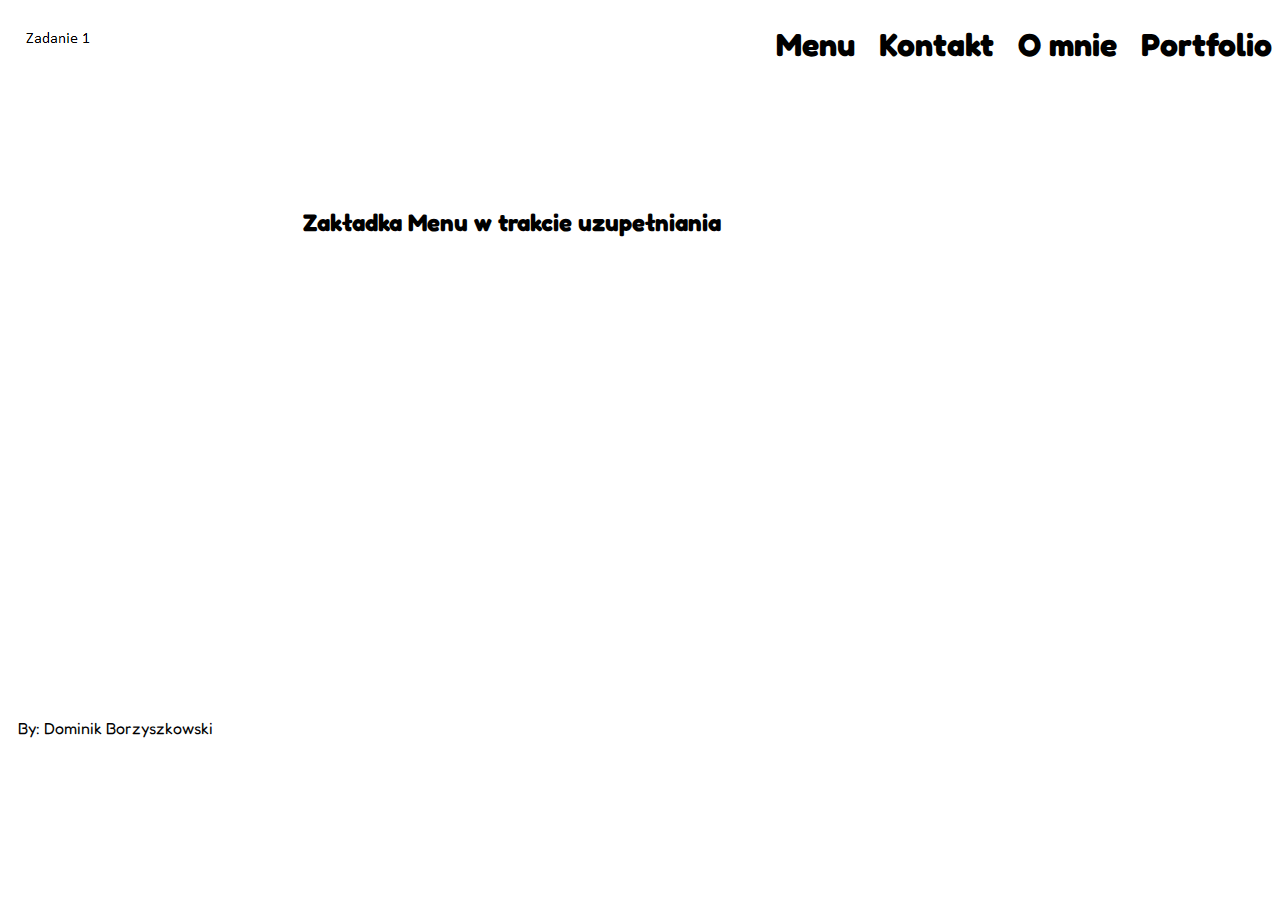
<file: zadanie1/index.html>
<!DOCTYPE html>
<html>
    <head>
        <link rel="stylesheet" href="style.css">
        <title>Menu</title>
        <link rel="preconnect" href="https://fonts.googleapis.com">
        <link rel="preconnect" href="https://fonts.gstatic.com" crossorigin>
        <link href="https://fonts.googleapis.com/css2?family=Fredoka:wght@300&display=swap" rel="stylesheet">
    </head>
    <body style="background-color: white;">
        <div id="logo">
            <img src="img/logo.png">
        </div>
        <div id="header">
            <div id="zakladki">
                <ul>
                    <li><h1><a href="index.html">Menu</a></h1></li>
                    <li id="wypelniacz"><h1>J</h1></li>
                    <li><h1><a href="kontakt.html">Kontakt</a></h1></li>
                    <li id="wypelniacz"><h1>J</h1></li>
                    <li><h1><a href="omnie.html">O mnie</a></h1></li>
                    <li id="wypelniacz"><h1>J</h1></li>
                    <li><h1><a href="portfolio.html">Portfolio</a></h1></li>
                </ul>
            </div>

        </div>
        <div id="main">
            <div id="omnie">
                <h2>Zakładka Menu w trakcie uzupełniania</h2>
            </div>
        </div>
        <div id="footer">
            <div id="author">
                <a>By: Dominik Borzyszkowski</a>
            </div>
        </div>
    </body> 
</html>
</file>
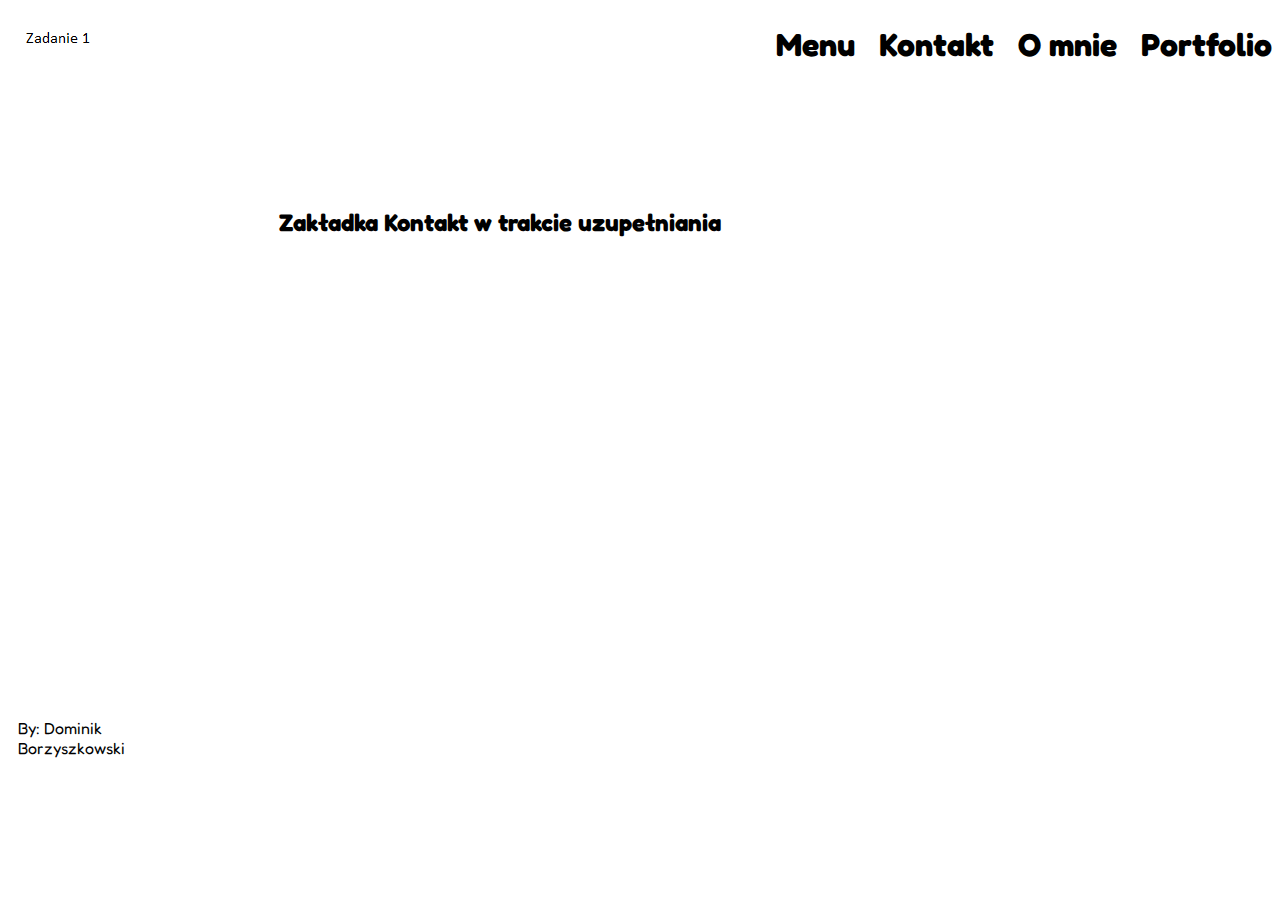
<file: zadanie1/kontakt.html>
<!DOCTYPE html>
<html>
    <head>
        <link rel="stylesheet" href="style.css">
        <title>Kontakt</title>
        <link rel="preconnect" href="https://fonts.googleapis.com">
        <link rel="preconnect" href="https://fonts.gstatic.com" crossorigin>
        <link href="https://fonts.googleapis.com/css2?family=Fredoka:wght@300&display=swap" rel="stylesheet">
    </head>
    <body style="background-color: white;">
        <div id="logo">
            <img src="img/logo.png">
        </div>
        <div id="header">
            <div id="zakladki">
                <ul>
                    <li><h1><a href="index.html">Menu</a></h1></li>
                    <li id="wypelniacz"><h1>J</h1></li>
                    <li><h1><a href="kontakt.html">Kontakt</a></h1></li>
                    <li id="wypelniacz"><h1>J</h1></li>
                    <li><h1><a href="omnie.html">O mnie</a></h1></li>
                    <li id="wypelniacz"><h1>J</h1></li>
                    <li><h1><a href="portfolio.html">Portfolio</a></h1></li>
                </ul>
            </div>

        </div>
        <div id="main">
            <div id="omnie">
                <h2>Zakładka Kontakt w trakcie uzupełniania</h2>
            </div>
        </div>
        <div id="footer">
            <div id="author">
                <a>By: Dominik Borzyszkowski</a>
            </div>
        </div>
    </body> 
</html>
</file>
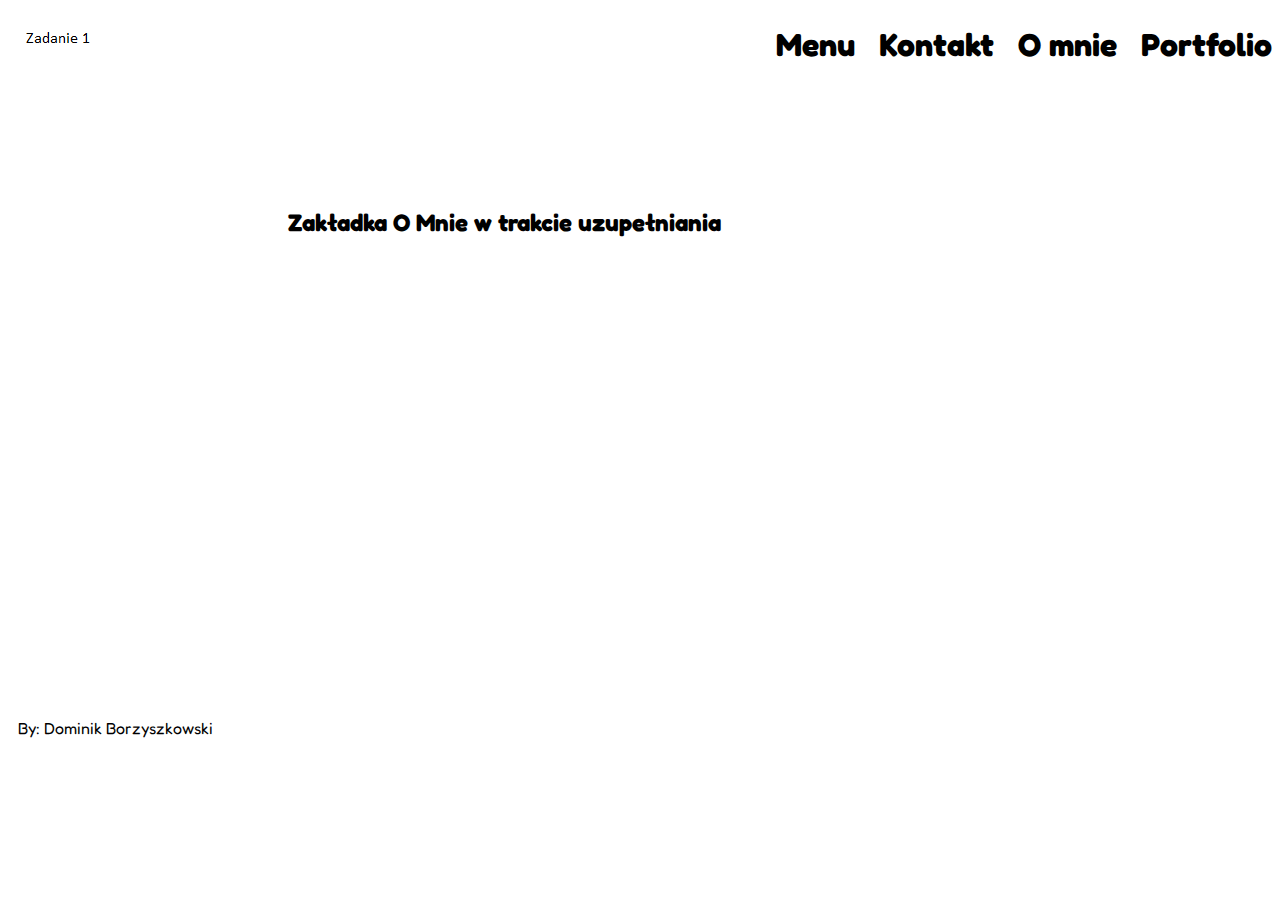
<file: zadanie1/omnie.html>
<!DOCTYPE html>
<html>
    <head>
        <link rel="stylesheet" href="style.css">
        <title>O mnie</title>
        <link rel="preconnect" href="https://fonts.googleapis.com">
        <link rel="preconnect" href="https://fonts.gstatic.com" crossorigin>
        <link href="https://fonts.googleapis.com/css2?family=Fredoka:wght@300&display=swap" rel="stylesheet">
    </head>
    <body style="background-color: white;">
        <div id="logo">
            <img src="img/logo.png">
        </div>
        <div id="header">
            <div id="zakladki">
                <ul>
                    <li><h1><a href="index.html">Menu</a></h1></li>
                    <li id="wypelniacz"><h1>J</h1></li>
                    <li><h1><a href="kontakt.html">Kontakt</a></h1></li>
                    <li id="wypelniacz"><h1>J</h1></li>
                    <li><h1><a href="omnie.html">O mnie</a></h1></li>
                    <li id="wypelniacz"><h1>J</h1></li>
                    <li><h1><a href="portfolio.html">Portfolio</a></h1></li>
                </ul>
            </div>

        </div>
        <div id="main">
            <div id="omnie">
                <h2>Zakładka O Mnie w trakcie uzupełniania</h2>
            </div>
        </div>
        <div id="footer">
            <div id="author">
                <a>By: Dominik Borzyszkowski</a>
            </div>
        </div>
    </body> 
</html>
</file>
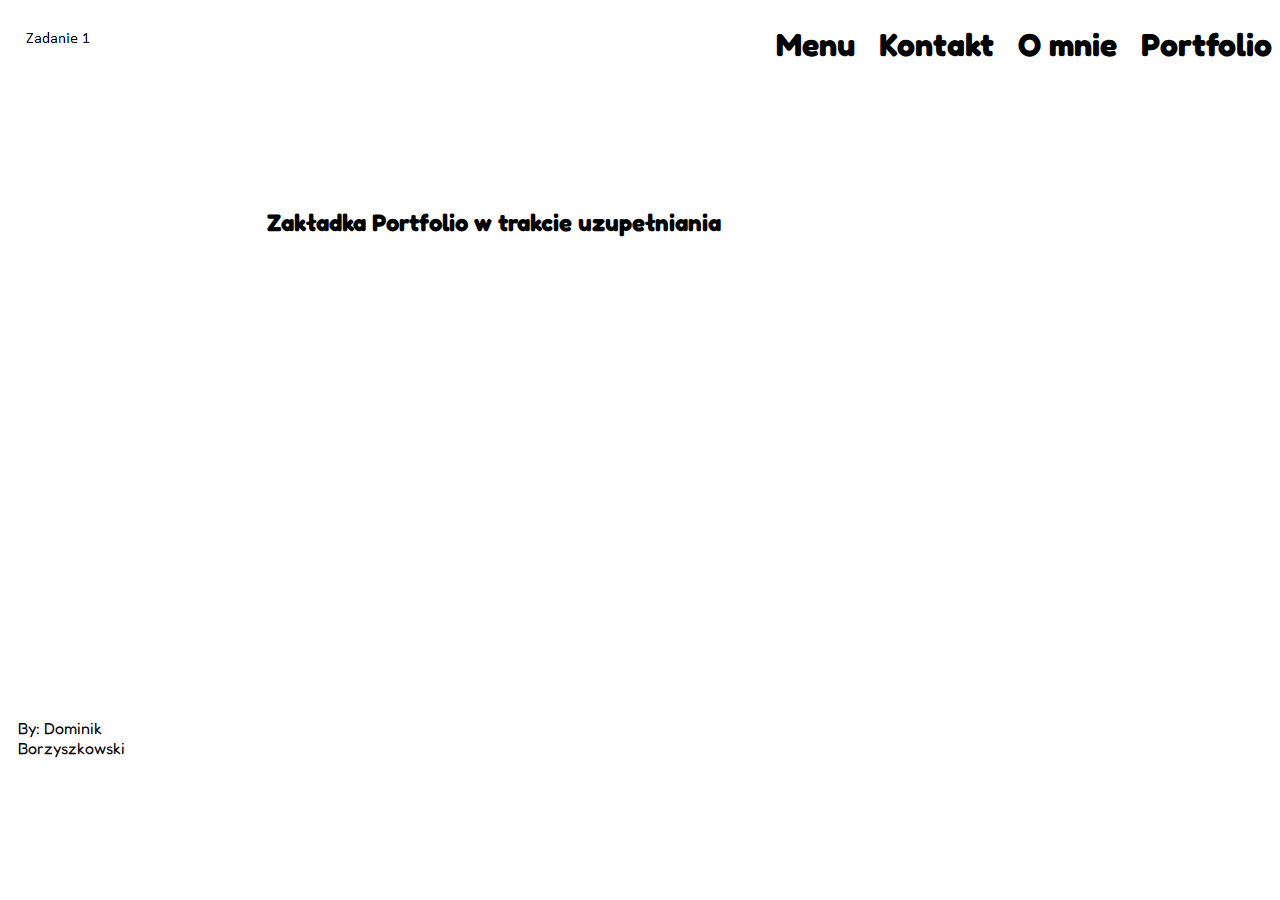
<file: zadanie1/portfolio.html>
<!DOCTYPE html>
<html>
    <head>
        <link rel="stylesheet" href="style.css">
        <title>Portfolio</title>
        <link rel="preconnect" href="https://fonts.googleapis.com">
        <link rel="preconnect" href="https://fonts.gstatic.com" crossorigin>
        <link href="https://fonts.googleapis.com/css2?family=Fredoka:wght@300&display=swap" rel="stylesheet">
    </head>
    <body style="background-color: white;">
        <div id="logo">
            <img src="img/logo.png">
        </div>
        <div id="header">
            <div id="zakladki">
                <ul>
                    <li><h1><a href="index.html">Menu</a></h1></li>
                    <li id="wypelniacz"><h1>J</h1></li>
                    <li><h1><a href="kontakt.html">Kontakt</a></h1></li>
                    <li id="wypelniacz"><h1>J</h1></li>
                    <li><h1><a href="omnie.html">O mnie</a></h1></li>
                    <li id="wypelniacz"><h1>J</h1></li>
                    <li><h1><a href="portfolio.html">Portfolio</a></h1></li>
                </ul>
            </div>

        </div>
        <div id="main">
            <div id="omnie">
                <h2>Zakładka Portfolio w trakcie uzupełniania</h2>
            </div>
        </div>
        <div id="footer">
            <div id="author">
                <a>By: Dominik Borzyszkowski</a>
            </div>
        </div>
    </body> 
</html>
</file>
<file: zadanie1/style.css>
/*header*/

#header{
    position: relative;
    float: right;
}

#logo{
    position: relative; top: -20px;
    float: left;
}

#zakladki{
    text-align: center;
    display: flex;
    align-content: center;
}

#zakladki ul li{
    position: relative; top: -20px;
}

#zakladki ul li{
    display: inline-block;
}

#zakladki a{
    text-decoration: none;
    color: black;
}

#zakladki a{
    font-family: 'Fredoka', sans-serif;
}

#wypelniacz{
    color: white;
}

/*main*/

#main{
    position: relative; top: 180px;
}

#omnie{
    position: relative; left: -15px;
    float: right;
    text-align: center;
}


#omnie h2{
    font-family: 'Fredoka', sans-serif;
}

/*footer*/

footer{
    position: relative;
}

#author a{
    position: relative; top: 710px; left: -90px;
}

#author a{
    font-family: 'Fredoka', sans-serif;
}
</file>
